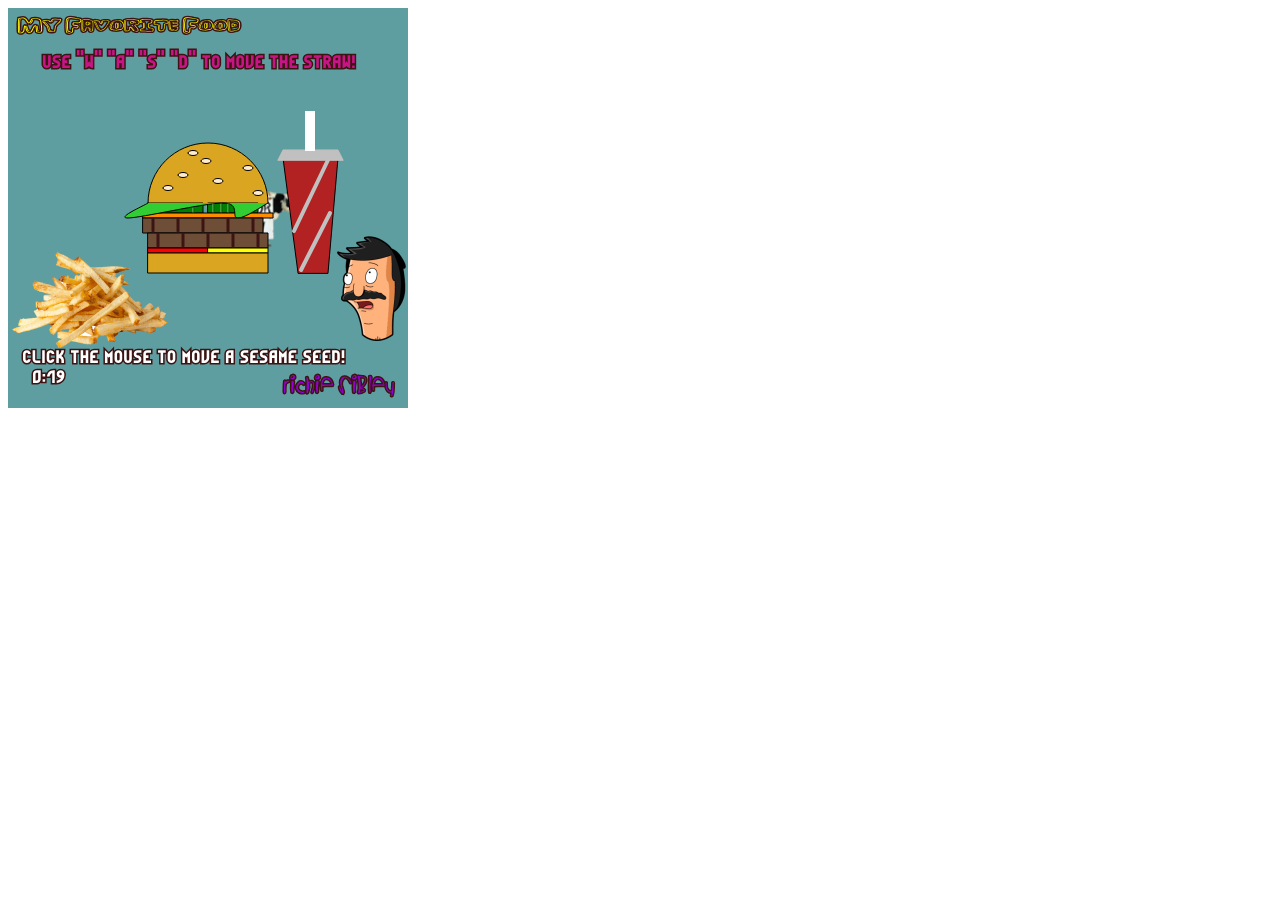
<file: Homework/Week3HW/FoodDrawing.html>
<!DOCTYPE html>
<html>

    <head>
        <title>
            My Fav Food Drawing
        </title>
        <script src="libs/p5.min.js"></script>
        <script src="js/sketch.js"></script>
    </head>
    <body>

    </body>
</html>
</file>
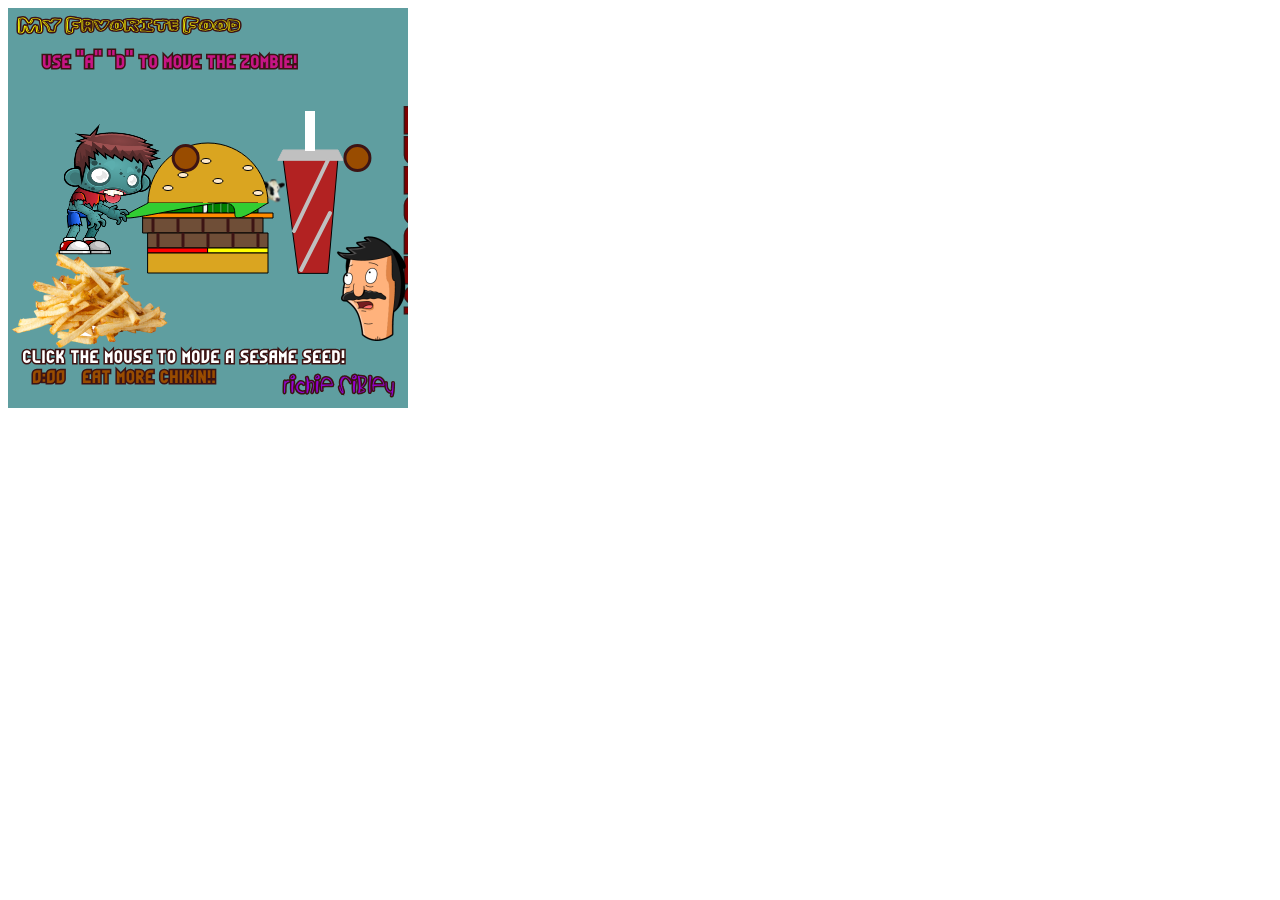
<file: Homework/Week7HW/FoodDrawing.html>
<!DOCTYPE html>
<html>

    <head>
        <title>
            My Fav Food Drawing
        </title>
        <script src="libs/p5.min.js"></script>
        <script src="js/MyClass.js"></script>
        <script src="js/sketch.js"></script>
        <script defer src="libs/p5.collide2d.min.js"></script>    
        <script src="libs/P5.sound.js"></script>


    </head>
    <body>

    </body>
</html>
</file>
